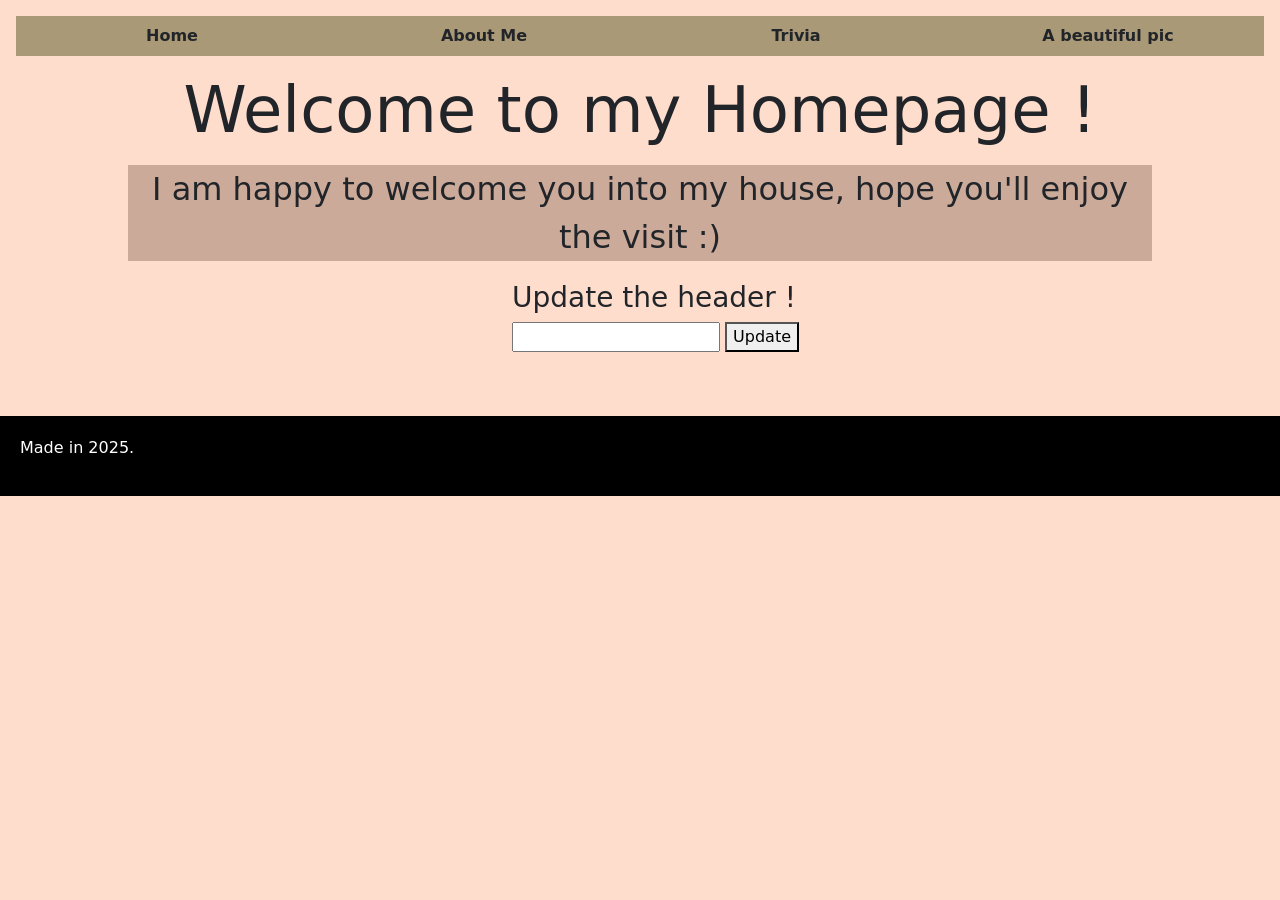
<file: Tutorials/CS50_2025/homepage/index.html>
<!DOCTYPE html>

<html lang="en">
    <head>
        <link href="https://cdn.jsdelivr.net/npm/bootstrap@5.2.3/dist/css/bootstrap.min.css" rel="stylesheet" integrity="sha384-rbsA2VBKQhggwzxH7pPCaAqO46MgnOM80zW1RWuH61DGLwZJEdK2Kadq2F9CUG65" crossorigin="anonymous">
        <script src="https://cdn.jsdelivr.net/npm/bootstrap@5.2.3/dist/js/bootstrap.bundle.min.js" integrity="sha384-kenU1KFdBIe4zVF0s0G1M5b4hcpxyD9F7jL+jjXkk+Q2h455rYXK/7HAuoJl+0I4" crossorigin="anonymous"></script>
        <link href="styles.css" rel="stylesheet">
        <title>My Webpage</title>
        <script src="script.js"></script>
    </head>
    <body>
        <ul class="m-3 nav">
            <li class="nav-item">
                <a class="nav-link text-dark" href="index.html">Home</a>
            </li>
            <li class="nav-item">
                <a class="nav-link text-dark" href="aboutme.html">About Me</a>
            </li>
            <li class="nav-item">
                <a class="nav-link text-dark" href="trivia.html">Trivia</a>
            </li>
            <li class="nav-item">
                <a class="nav-link text-dark" href="image.html">A beautiful pic</a>
            </li>
        </ul>
        <h1>Welcome to my Homepage !</h1>
        <header id="CustomHeader">
            I am happy to welcome you into my house, hope you'll enjoy the visit :)
        </header>
        <div class="UpdateHeaderBlock">
            <h3>Update the header !</h3>
            <input type="text" id="UpdateHeaderInput"></input>
            <button id="UpdateHeaderButton">Update</button>
        </div>
        <footer>
            <p>
                Made in 2025.
            </p>
        </footer>
    </body>
</html>
</file>
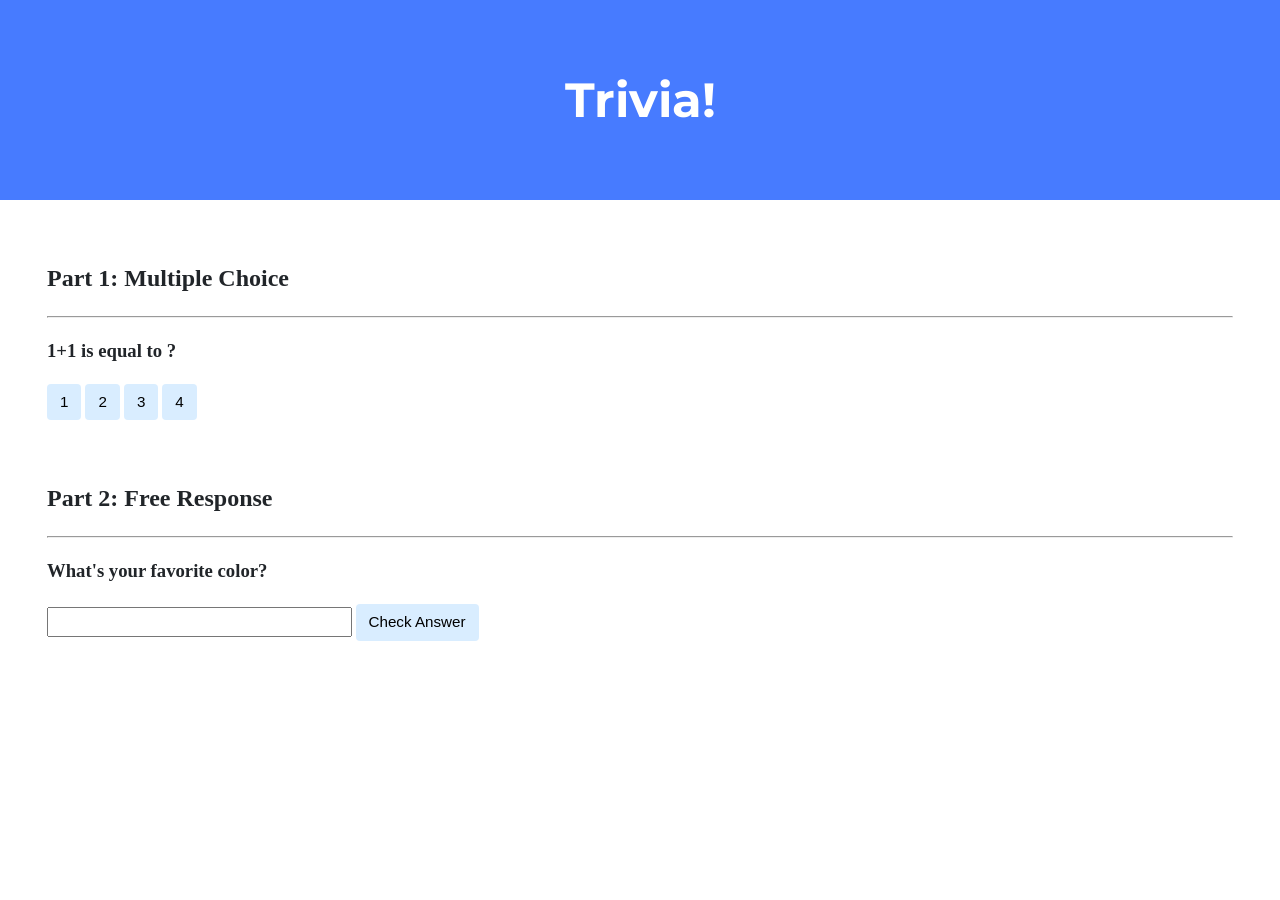
<file: Tutorials/CS50_2025/trivia/index.html>
<!DOCTYPE html>

<html lang="en">
    <head>
        <link href="https://fonts.googleapis.com/css2?family=Montserrat:wght@500&display=swap" rel="stylesheet">
        <link href="styles.css" rel="stylesheet">
        <title>Trivia!</title>
        <script>
            // TODO: Add code to check answers to questions
            document.addEventListener('DOMContentLoaded', function() {
                let corrects = document.querySelectorAll('.correct');
                for (let i = 0; i < corrects.length; i++) {
                    corrects[i].addEventListener('click', function() {
                        corrects[i].style.backgroundColor = 'Green';
                        corrects[i].parentElement.querySelector('.feedback').innerHTML = 'Correct!';
                    });
                }

                let incorrects = document.querySelectorAll(".incorrect");
                for (let i = 0; i < incorrects.length; i++) {
                    incorrects[i].addEventListener('click', function() {
                        incorrects[i].style.backgroundColor = 'Red';
                        incorrects[i].parentElement.querySelector('.feedback').innerHTML = 'Incorrect';
                    });
                }

                document.querySelector('#check').addEventListener('click', function() {
                    let input = document.querySelector('input');
                    if (input.value === 'Green') {
                        input.style.backgroundColor = 'green';
                        input.parentElement.querySelector('.feedback').innerHTML = 'Correct!';
                    }
                    else {
                        input.style.backgroundColor = 'red';
                        input.parentElement.querySelector('.feedback').innerHTML = 'Incorrect';
                    }
                });
            })
        </script>
    </head>
    <body>
        <div class="header">
            <h1>Trivia!</h1>
        </div>

        <div class="container">
            <div class="section">
                <h2>Part 1: Multiple Choice </h2>
                <hr>
                <!-- TODO: Add multiple choice question here -->
                 <h3>1+1 is equal to ?</h3>
                 <button class="incorrect">1</button>
                 <button class="correct">2</button>
                 <button class="incorrect">3</button>
                 <button class="incorrect">4</button>
                 <p class="feedback"></p>
            </div>

            <div class="section">
                <h2>Part 2: Free Response</h2>
                <hr>
                <h3>What's your favorite color?</h3>
                <input type="text"></input>
                <button id="check">Check Answer</button>
            </div>
        </div>
    </body>
</html>
</file>
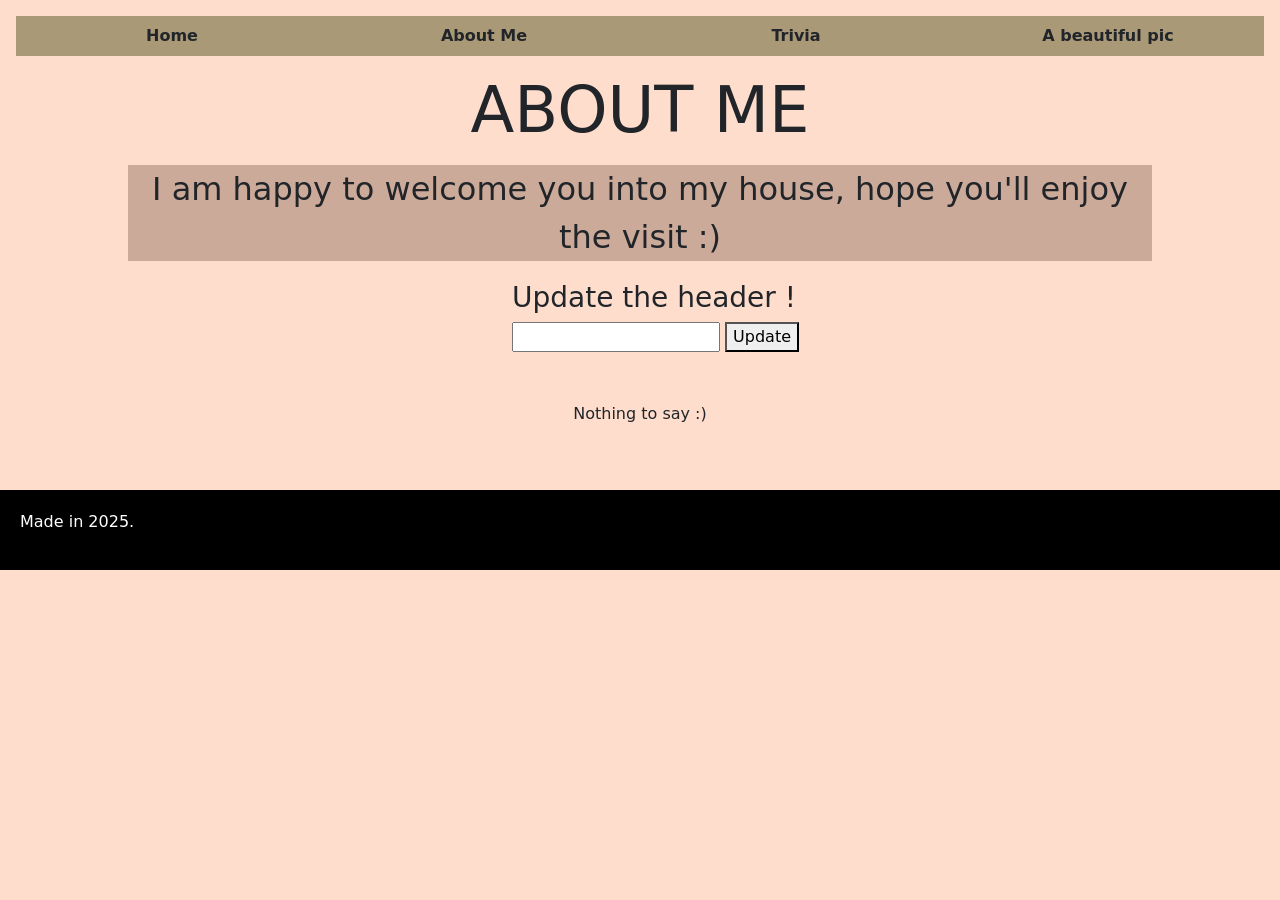
<file: Tutorials/CS50_2025/homepage/aboutme.html>
<!DOCTYPE html>

<html lang="en">
    <head>
        <link href="https://cdn.jsdelivr.net/npm/bootstrap@5.2.3/dist/css/bootstrap.min.css" rel="stylesheet" integrity="sha384-rbsA2VBKQhggwzxH7pPCaAqO46MgnOM80zW1RWuH61DGLwZJEdK2Kadq2F9CUG65" crossorigin="anonymous">
        <script src="https://cdn.jsdelivr.net/npm/bootstrap@5.2.3/dist/js/bootstrap.bundle.min.js" integrity="sha384-kenU1KFdBIe4zVF0s0G1M5b4hcpxyD9F7jL+jjXkk+Q2h455rYXK/7HAuoJl+0I4" crossorigin="anonymous"></script>
        <link href="styles.css" rel="stylesheet">
        <script src="script.js"></script>
        <title>My Webpage</title>
    </head>
    <body>
        <body>
            <ul class="m-3 nav">
                <li class="nav-item">
                    <a class="nav-link text-dark" href="index.html">Home</a>
                </li>
                <li class="nav-item">
                    <a class="nav-link text-dark" href="aboutme.html">About Me</a>
                </li>
                <li class="nav-item">
                    <a class="nav-link text-dark" href="trivia.html">Trivia</a>
                </li>
                <li class="nav-item">
                    <a class="nav-link text-dark" href="image.html">A beautiful pic</a>
                </li>
            </ul>
            <h1>ABOUT ME</h1>
            <header id="CustomHeader">
                I am happy to welcome you into my house, hope you'll enjoy the visit :)
            </header>
            <div class="UpdateHeaderBlock">
                <h3>Update the header !</h3>
                <input type="text" id="UpdateHeaderInput"></input>
                <button id="UpdateHeaderButton">Update</button>
            </div>
            <section>
                <p>
                    Nothing to say :)
                </p>
            </section>
            <footer>
                <p>
                    Made in 2025.
                </p>
            </footer>
    </body>
</html>
</file>
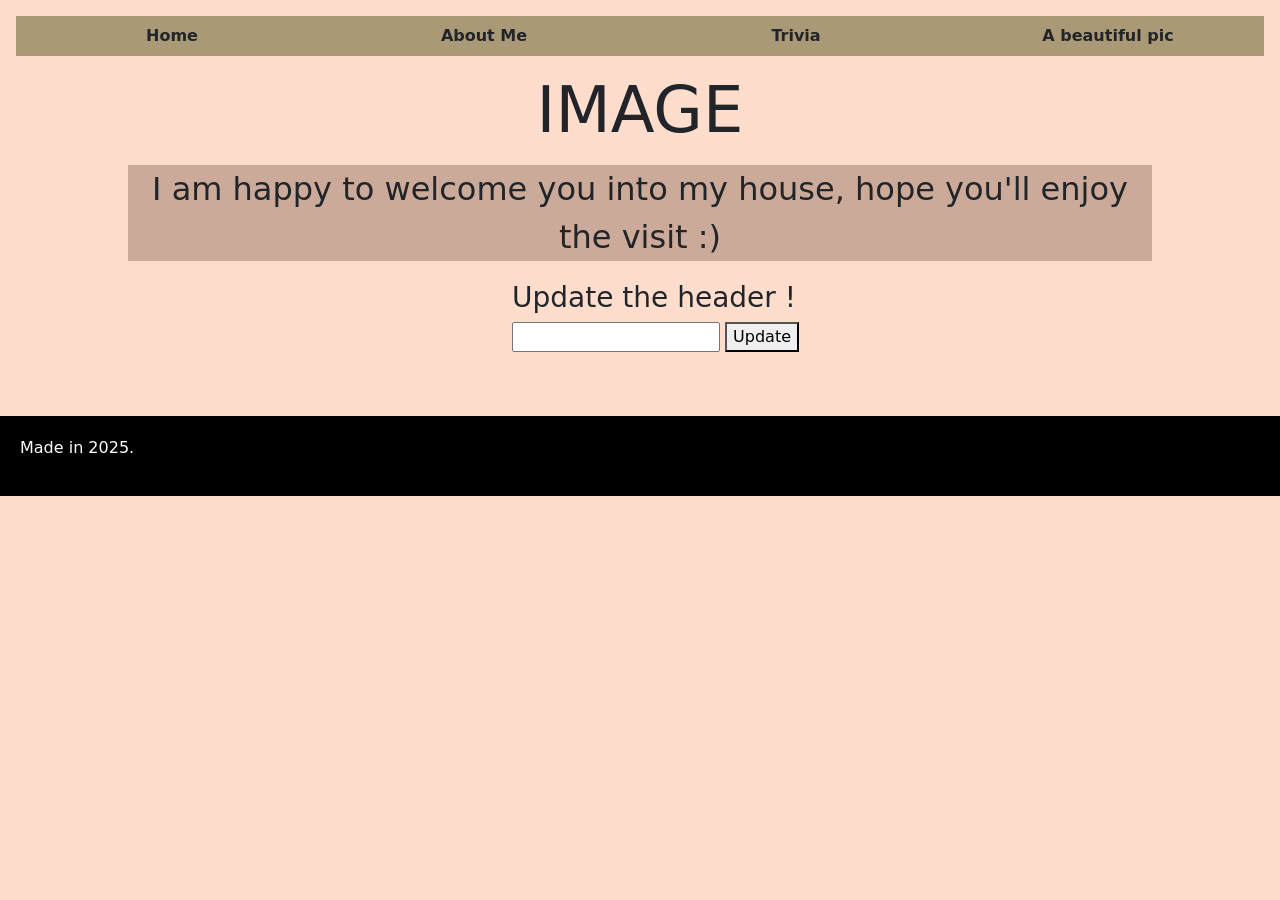
<file: Tutorials/CS50_2025/homepage/image.html>
<!DOCTYPE html>

<html lang="en">
    <head>
        <link href="https://cdn.jsdelivr.net/npm/bootstrap@5.2.3/dist/css/bootstrap.min.css" rel="stylesheet" integrity="sha384-rbsA2VBKQhggwzxH7pPCaAqO46MgnOM80zW1RWuH61DGLwZJEdK2Kadq2F9CUG65" crossorigin="anonymous">
        <script src="https://cdn.jsdelivr.net/npm/bootstrap@5.2.3/dist/js/bootstrap.bundle.min.js" integrity="sha384-kenU1KFdBIe4zVF0s0G1M5b4hcpxyD9F7jL+jjXkk+Q2h455rYXK/7HAuoJl+0I4" crossorigin="anonymous"></script>
        <link href="styles.css" rel="stylesheet">
        <script src="script.js"></script>
        <title>My Webpage</title>
    </head>
    <body>
        <body>
            <ul class="m-3 nav">
                <li class="nav-item">
                    <a class="nav-link text-dark" href="index.html">Home</a>
                </li>
                <li class="nav-item">
                    <a class="nav-link text-dark" href="aboutme.html">About Me</a>
                </li>
                <li class="nav-item">
                    <a class="nav-link text-dark" href="trivia.html">Trivia</a>
                </li>
                <li class="nav-item">
                    <a class="nav-link text-dark" href="image.html">A beautiful pic</a>
                </li>
            </ul>
            <h1>IMAGE</h1>
            <header id="CustomHeader">
                I am happy to welcome you into my house, hope you'll enjoy the visit :)
            </header>
            <div class="UpdateHeaderBlock">
                <h3>Update the header !</h3>
                <input type="text" id="UpdateHeaderInput"></input>
                <button id="UpdateHeaderButton">Update</button>
            </div>
            <footer>
                <p>
                    Made in 2025.
                </p>
            </footer>
    </body>
</html>
</file>
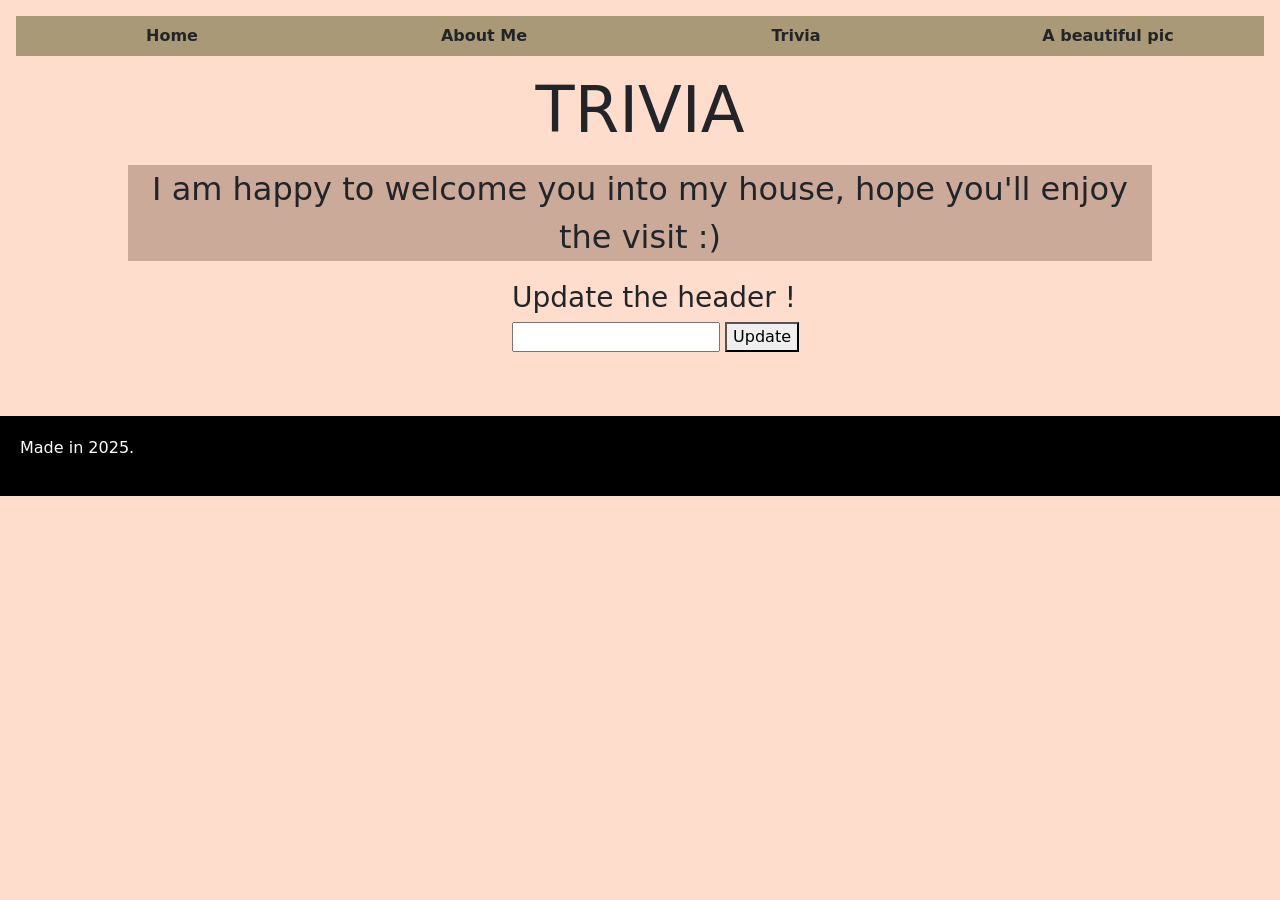
<file: Tutorials/CS50_2025/homepage/trivia.html>
<!DOCTYPE html>

<html lang="en">
    <head>
        <link href="https://cdn.jsdelivr.net/npm/bootstrap@5.2.3/dist/css/bootstrap.min.css" rel="stylesheet" integrity="sha384-rbsA2VBKQhggwzxH7pPCaAqO46MgnOM80zW1RWuH61DGLwZJEdK2Kadq2F9CUG65" crossorigin="anonymous">
        <script src="https://cdn.jsdelivr.net/npm/bootstrap@5.2.3/dist/js/bootstrap.bundle.min.js" integrity="sha384-kenU1KFdBIe4zVF0s0G1M5b4hcpxyD9F7jL+jjXkk+Q2h455rYXK/7HAuoJl+0I4" crossorigin="anonymous"></script>
        <link href="styles.css" rel="stylesheet">
        <script src="script.js"></script>
        <title>My Webpage</title>
    </head>
    <body>
        <body>
            <ul class="m-3 nav">
                <li class="nav-item">
                    <a class="nav-link text-dark" href="index.html">Home</a>
                </li>
                <li class="nav-item">
                    <a class="nav-link text-dark" href="aboutme.html">About Me</a>
                </li>
                <li class="nav-item">
                    <a class="nav-link text-dark" href="trivia.html">Trivia</a>
                </li>
                <li class="nav-item">
                    <a class="nav-link text-dark" href="image.html">A beautiful pic</a>
                </li>
            </ul>
            <h1>TRIVIA</h1>
            <header id="CustomHeader">
                I am happy to welcome you into my house, hope you'll enjoy the visit :)
            </header>
            <div class="UpdateHeaderBlock">
                <h3>Update the header !</h3>
                <input type="text" id="UpdateHeaderInput"></input>
                <button id="UpdateHeaderButton">Update</button>
            </div>
            <footer>
                <p>
                    Made in 2025.
                </p>
            </footer>
    </body>
</html>
</file>
<file: Tutorials/CS50_2025/homepage/styles.css>
body {
    background-color:#FDC;
}
header:hover{
    background-color:#FDC;
}
h1 {
    text-align:center;
    font-size:64px;
    margin: 16px;
}

ul {
    background-color:#A97;
    text-align:center;
    font-weight:bold;
}
ul li{
    width:25%;
}
ul li:hover{
    background-color:#CA9
}

header {
    font-size: 32px;
    background-color:#CA9;
    text-align:center;
    width:80%;
    margin:auto;
}
.UpdateHeaderBlock {
    margin-left:40%;
    width:50%;
    margin-top:20px;
}
footer {
    background-color:#000;
    color:white;
    padding:20px;
    margin-top: 5%;
}
section
{
    width:60%;
    margin:auto;
    margin-top:50px;
    text-align:center;
}
</file>
<file: Tutorials/CS50_2025/trivia/styles.css>
body {
    background-color: #fff;
    color: #212529;
    font-size: 1rem;
    font-weight: 400;
    line-height: 1.5;
    margin: 0;
    text-align: left;
}

.container {
    margin-left: auto;
    margin-right: auto;
    padding-left: 15px;
    padding-right: 15px;
}

.header {
    background-color: #477bff;
    color: #fff;
    margin-bottom: 2rem;
    padding: 2rem 1rem;
    text-align: center;
}

.section {
    padding: 0.5rem 2rem 1rem 2rem;
}

.section:hover {
    background-color: #f5f5f5;
    transition: color 2s ease-in-out, background-color 0.15s ease-in-out;
}

h1 {
    font-family: 'Montserrat', sans-serif;
    font-size: 48px;
}

button, input[type="submit"] {
    background-color: #d9edff;
    border: 1px solid transparent;
    border-radius: 0.25rem;
    font-size: 0.95rem;
    font-weight: 400;
    line-height: 1.5;
    padding: 0.375rem 0.75rem;
    text-align: center;
    transition: color 0.15s ease-in-out, background-color 0.15s ease-in-out, border-color 0.15s ease-in-out, box-shadow 0.15s ease-in-out;
    vertical-align: middle;
}


input[type="text"] {
    line-height: 1.8;
    width: 25%;
}

input[type="text"]:hover {
    background-color: #f5f5f5;
    transition: color 2s ease-in-out, background-color 0.15s ease-in-out;
}
</file>
